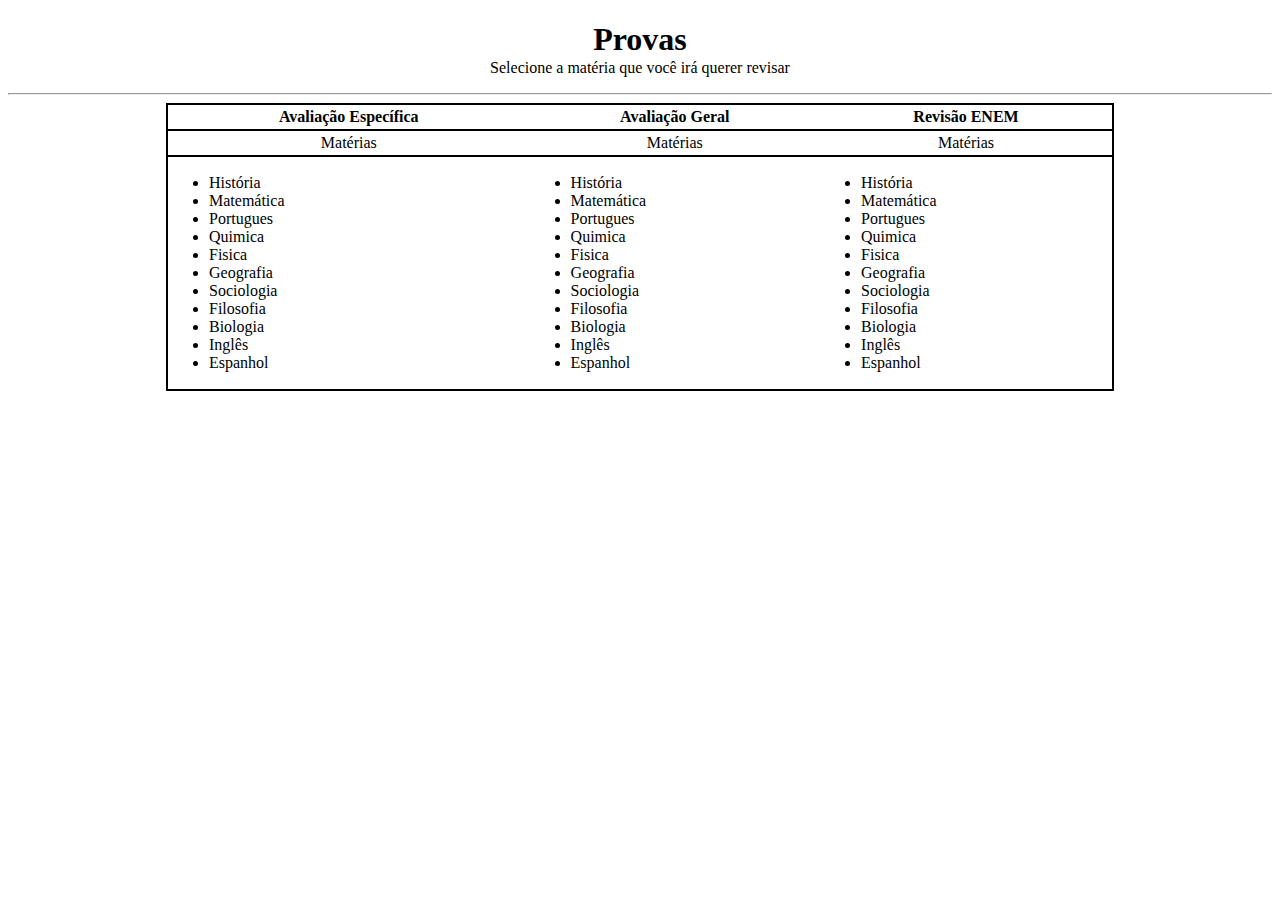
<file: index.html>
<!DOCTYPE html>
<html lang="pt-br">
<head>
    <meta charset="UTF-8">
    <meta name="viewport" content="width=device-width, initial-scale=1.0">
    <title>Revisão</title>
    <link rel="stylesheet" href="style.css">
</head>
<body>
    
        <h1 class="titulo-prova">Provas</h1>
        <p class="subtitulo-prova">Selecione a matéria que você irá querer revisar</p>
        <hr>
            <div>
                <table>
                    <colgroup>
                        <col>
                        <col>
                    </colgroup>
                    <tr>
                        <th>
                            <p class="titulo-tabela-prova">Avaliação Específica</p>
                        </th>
                        <th>
                            <p class="titulo-tabela-prova">Avaliação Geral</p>
                        </th>
                        <th>
                            <p class="titulo-tabela-prova">Revisão ENEM</p>
                        </th>
                    </tr>
                    <tr>
                        <td>
                            <p class="subtitulo-tabela-prova">Matérias</p>
                        </td>
                        <td>
                            <p class="subtitulo-tabela-prova">Matérias</p>
                        </td>
                        <td>
                            <p class="subtitulo-tabela-prova">Matérias</p>
                        </td>
                    </tr>
            <tr>
                <td>
                    <ul>
                        <li class="materias"><a href="Materias-Especifica/Historia.html">História</a></li>
                        <li class="materias"><a href="Materias-Especifica/Matematica.html">Matemática</a></li>
                        <li class="materias"><a href="Materias-Especifica/Portugues.html">Portugues</a></li>
                        <li class="materias"><a href="Materias-Especifica/Quimica.html">Quimica</a></li>
                        <li class="materias"><a href="Materias-Especifica/Fisica.html">Fisica</a></li>
                        <li class="materias"><a href="Materias-Especifica/Geografia.html">Geografia</a></li>
                        <li class="materias"><a href="Materias-Especifica/Sociologia.html">Sociologia</a></li>
                        <li class="materias"><a href="Materias-Especifica/Filosofia.html">Filosofia</a></li>
                        <li class="materias"><a href="Materias-Especifica/Biologia.html">Biologia</a></li>
                        <li class="materias"><a href="Materias-Especifica/Ingles.html">Inglês</a></li>
                        <li class="materias"><a href="Materias-Especifica/Espanhol.html">Espanhol</a></li>
                    </ul>
                </td>
                <td>
                    <ul>
                        <li class="materias"><a href="Materias-Geral/Historia.html">História</a></li>
                        <li class="materias"><a href="Materias-Geral/Matematica.html">Matemática</a></li>
                        <li class="materias"><a href="Materias-Geral/Portugues.html">Portugues</a></li>
                        <li class="materias"><a href="Materias-Geral/Quimica.html">Quimica</a></li>
                        <li class="materias"><a href="Materias-Geral/Fisica.html">Fisica</a></li>
                        <li class="materias"><a href="Materias-Geral/Geografia.html">Geografia</a></li>
                        <li class="materias"><a href="Materias-Geral/Sociologia.html">Sociologia</a></li>
                        <li class="materias"><a href="Materias-Geral/Filosofia.html">Filosofia</a></li>
                        <li class="materias"><a href="Materias-Geral/Biologia.html">Biologia</a></li>
                        <li class="materias"><a href="Materias-Geral/Ingles.html">Inglês</a></li>
                        <li class="materias"><a href="Materias-Geral/Espanhol.html">Espanhol</a></li>
                    </ul>
                </td>
                <td>
                    <ul>
                        <li class="materias"><a href="Revisao-ENEM/Historia.html">História</a></li>
                        <li class="materias"><a href="Revisao-ENEM/Matematica.html">Matemática</a></li>
                        <li class="materias"><a href="Revisao-ENEM/Portugues.html">Portugues</a></li>
                        <li class="materias"><a href="Revisao-ENEM/Quimica.html">Quimica</a></li>
                        <li class="materias"><a href="Revisao-ENEM/Fisica.html">Fisica</a></li>
                        <li class="materias"><a href="Revisao-ENEM/Geografia.html">Geografia</a></li>
                        <li class="materias"><a href="Revisao-ENEM/Sociologia.html">Sociologia</a></li>
                        <li class="materias"><a href="Revisao-ENEM/Filosofia.html">Filosofia</a></li>
                        <li class="materias"><a href="Revisao-ENEM/Biologia.html">Biologia</a></li>
                        <li class="materias"><a href="Revisao-ENEM/Ingles.html">Inglês</a></li>
                        <li class="materias"><a href="Revisao-ENEM/Espanhol.html">Espanhol</a></li>
                    </ul>
                </td>
            </tr>
          </table>
        </div>
    </div>
    
</body>
</html>
</file>
<file: style.css>
h1.titulo-prova{
    text-align: center;
    margin-bottom: -15px;
}
p.subtitulo-prova{
    text-align: center;
    
}
table{
    border: solid 2px black;
    border-collapse: collapse;
    width: 75%;
}
tr{
    border: solid 2px black;
}
p.titulo-tabela-prova{
    margin: 2px;
    text-align: center;
}
p.subtitulo-tabela-prova{
    margin: 2px;
    text-align: center;
}
div{
    display: flex;
    justify-content: center;
}
a{
    text-decoration: none;
    color: black;
}
</file>
